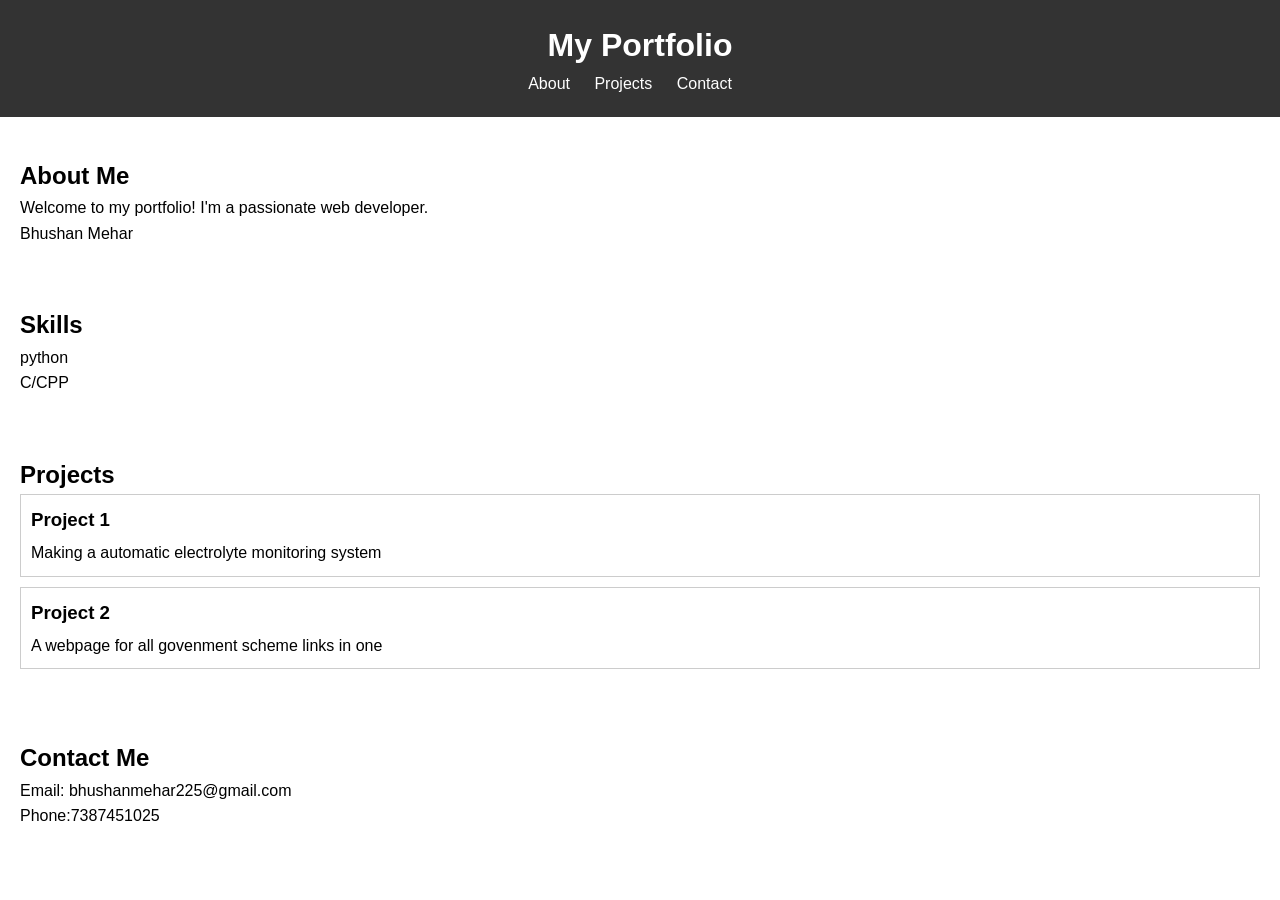
<file: portfolio.html>
<!DOCTYPE html>
<html lang="en">
<head>
    <meta charset="UTF-8">
    <meta name="viewport" content="width=device-width, initial-scale=1.0">
    <title>My Portfolio</title>
    <link rel="stylesheet" href="styles.css">
</head>
<body>
    <header>
        <h1>My Portfolio</h1>
        <nav>
            <ul>
                <li><a href="#about">About</a></li>
                <li><a href="#projects">Projects</a></li>
                <li><a href="#contact">Contact</a></li>
            </ul>
        </nav>
    </header>

    <section id="about">
        <h2>About Me</h2>
        <p>Welcome to my portfolio! I'm a passionate web developer.</p>
        <p>Bhushan Mehar</p>
    </section>

    <section id="about">
        <h2>Skills</h2>
        <p> python</p>
        <p>C/CPP</p>
        
    </section>

    <section id="projects">
        <h2>Projects</h2>
        <div class="project">
            <h3>Project 1</h3>
            <p> Making a automatic electrolyte monitoring system </p>
        </div>
        <div class="project">
            <h3>Project 2</h3>
            <p>A webpage for all govenment scheme links in one</p>
        </div>
        <!-- Add more projects as needed -->
    </section>

    <section id="contact">
        <h2>Contact Me</h2>
        <p>Email: bhushanmehar225@gmail.com</p>
        <p>Phone:7387451025 </p>
    </section>
</body>
</html>
</file>
<file: styles.css>
/* Reset some default styles */
body, h1, h2, h3, p, ul, li {
    margin: 0;
    padding: 0;
}

body {
    font-family: Arial, sans-serif;
    line-height: 1.6;
}

header {
    background-color: #333;
    color: #fff;
    padding: 20px;
    text-align: center;
}

nav ul {
    list-style-type: none;
}

nav ul li {
    display: inline;
    margin-right: 20px;
}

nav ul li a {
    color: #fff;
    text-decoration: none;
}

section {
    padding: 20px;
    margin: 20px 0;
}

#projects .project {
    border: 1px solid #ccc;
    padding: 10px;
    margin-bottom: 10px;
}

#projects .project h3 {
    margin-bottom: 5px;
}
</file>
